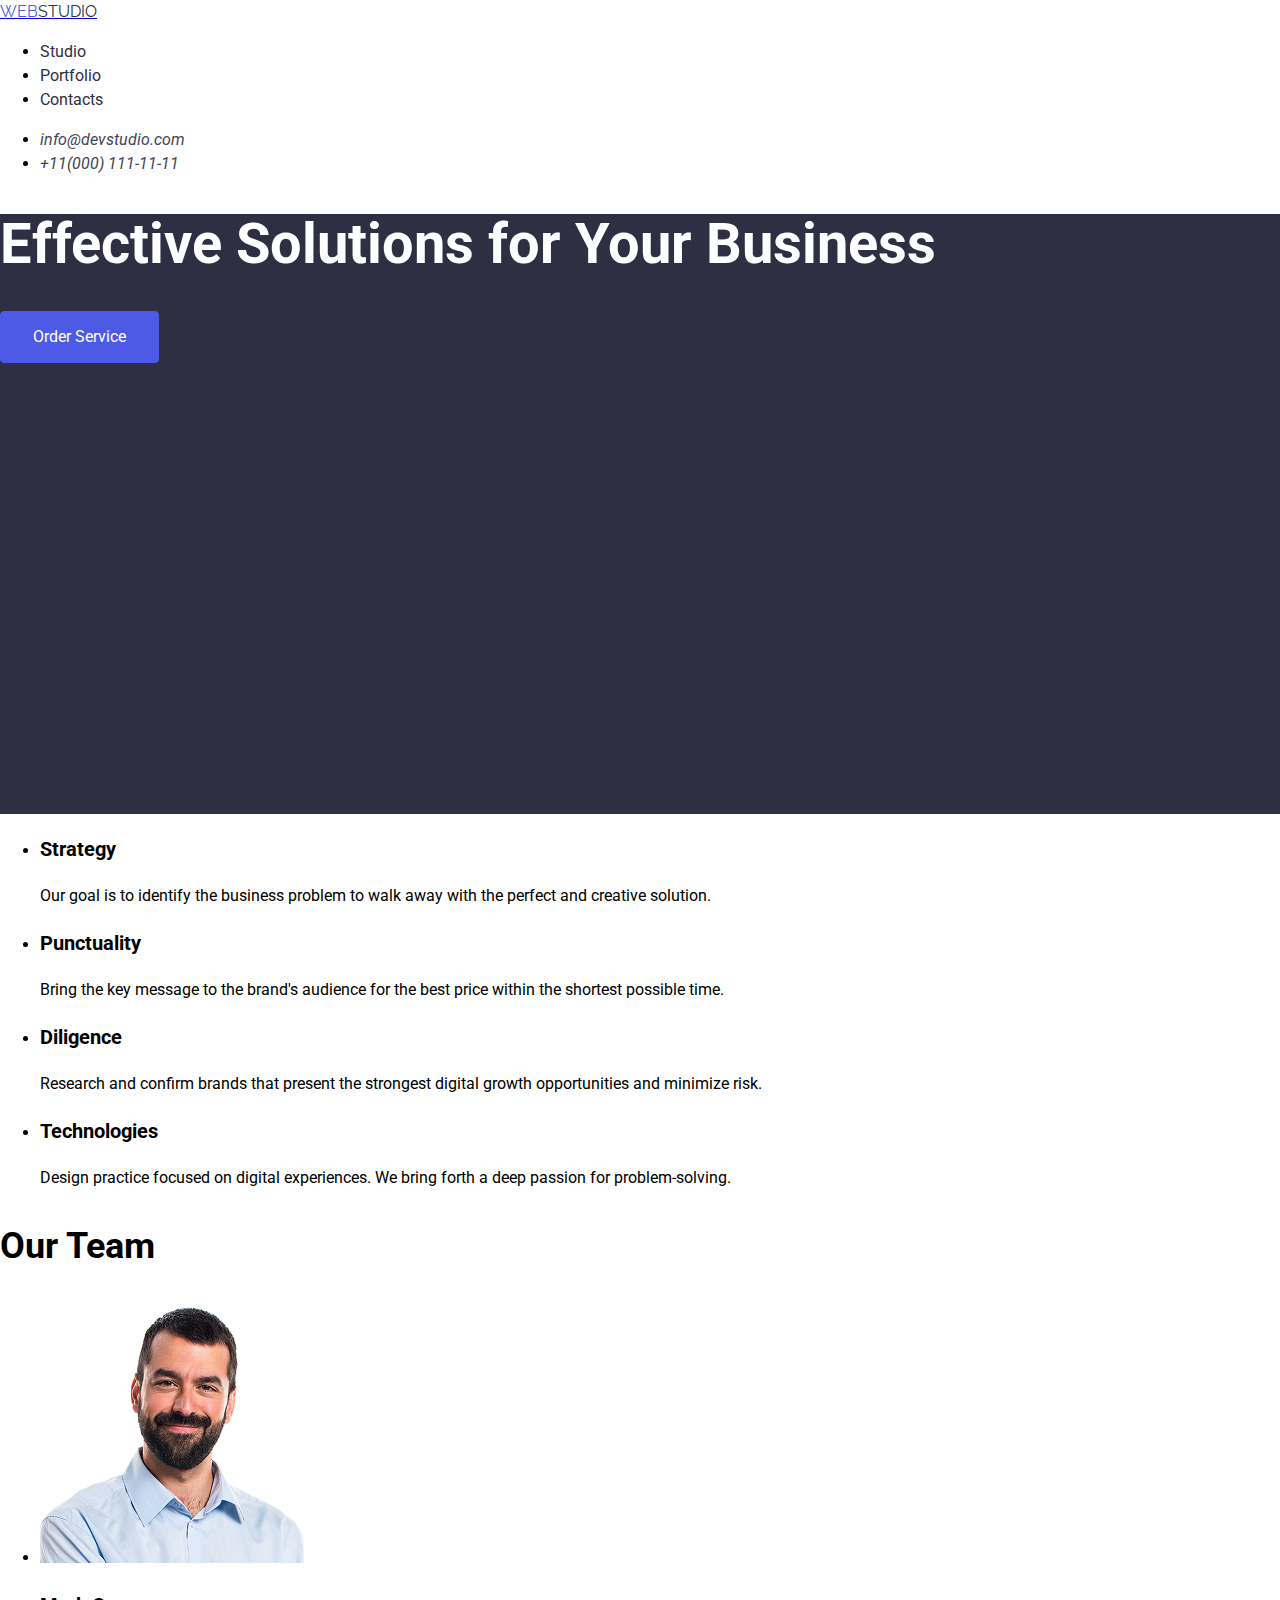
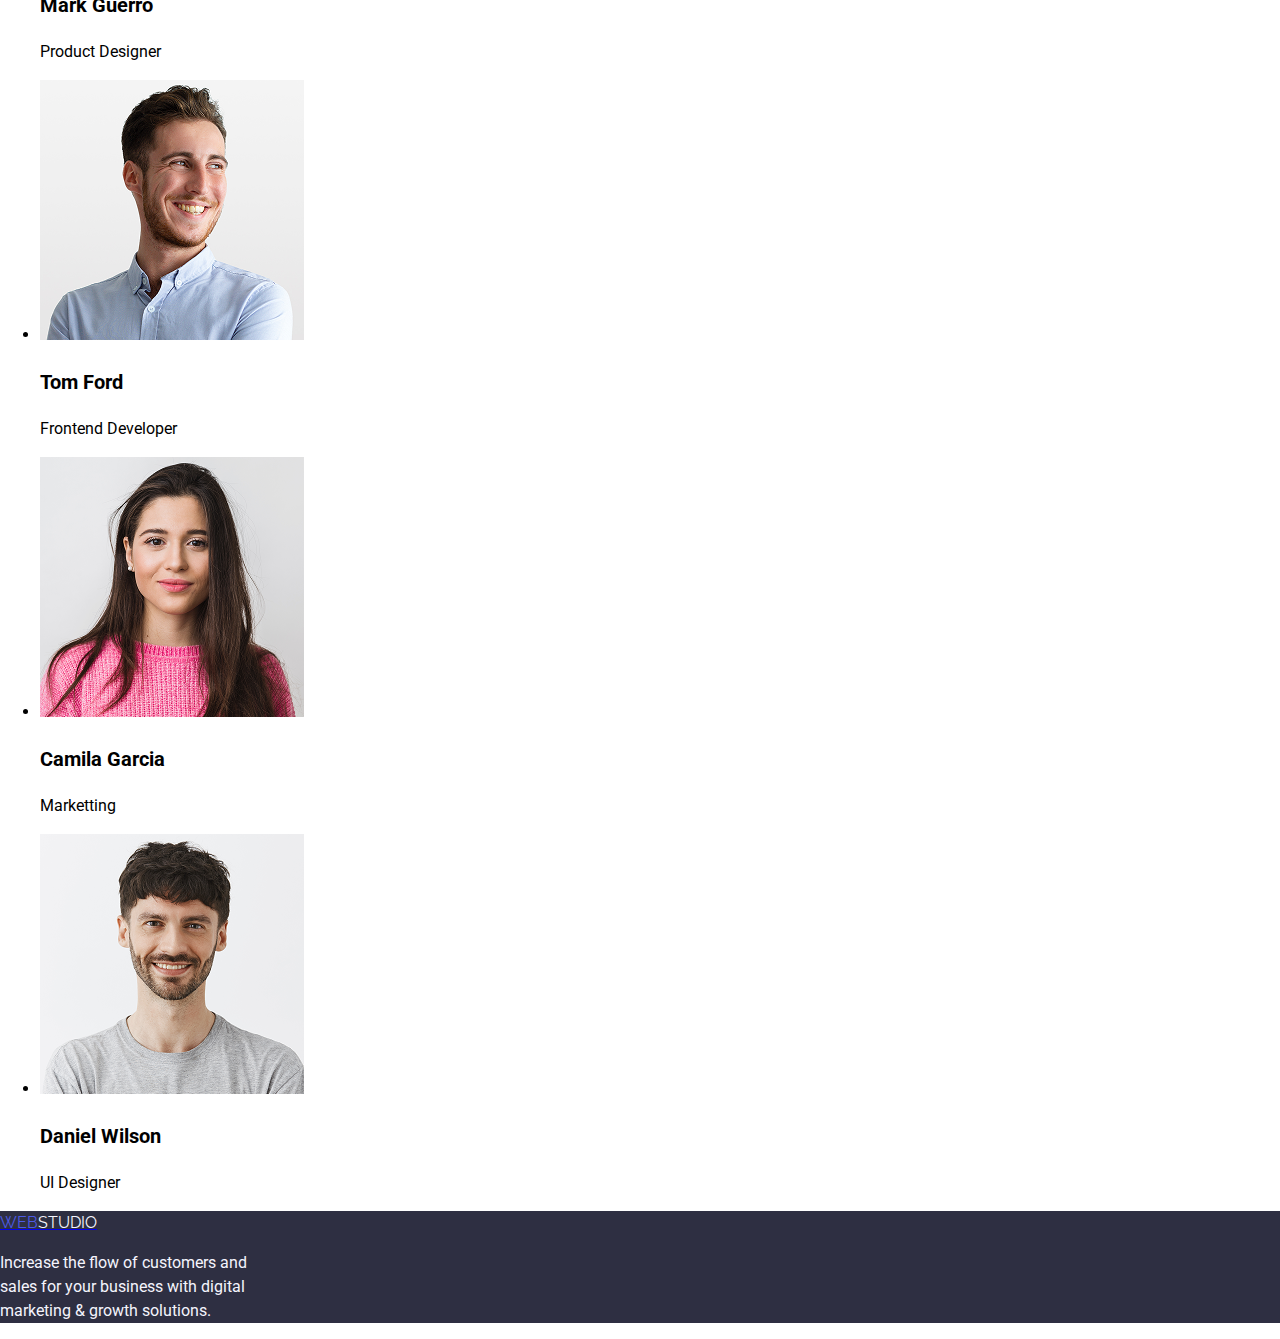
<file: index.html>
<!DOCTYPE html>
<html lang="en">
  <head>
    <meta charset="UTF-8" />
    <meta name="viewport" content="width=device-width, initial-scale=1.0" />
    <link
      rel="stylesheet"
      href="https://cdn.jsdelivr.net/npm/modern-normalize@1.1.0/modern-normalize.min.css"
    />
    <link rel="stylesheet" href="css/styles.css" />
    <link rel="preconnect" href="https://fonts.googleapis.com" />
    <link rel="preconnect" href="https://fonts.gstatic.com" crossorigin />
    <link
      href="https://fonts.googleapis.com/css2?family=Raleway:ital,wght@0,100..900;1,100..900&family=Roboto:ital,wght@0,100..900;1,100..900&display=swap"
      rel="stylesheet"
    />
    <title>Document</title>
  </head>
  <body>
    <header>
      <a href="index.html">
        <span class="logo-web">WEB</span
        ><span class="logo-studio">STUDIO</span></a
      >
      <nav>
        <ul class="menu">
          <li><a href="" class="link-1">Studio</a></li>
          <li><a href="" class="link">Portfolio</a></li>
          <li><a href="" class="link">Contacts</a></li>
        </ul>
      </nav>
      <address>
        <ul class="comms">
          <li>
            <a href="mailto:info@devstudio.com" class="mail"
              >info@devstudio.com</a
            >
          </li>
          <li>
            <a href="tel:+110001111111" class="phone">+11(000) 111-11-11</a>
          </li>
        </ul>
      </address>
    </header>

    <main>
      <section class="contact">
        <h1>Effective Solutions for Your Business</h1>
        <input class="buton" type="button" value="Order Service" />
      </section>

      <section>
        <ul>
          <li>
            <h3>Strategy</h3>
            <p>
              Our goal is to identify the business problem to walk away with the
              perfect and creative solution.
            </p>
          </li>
          <li>
            <h3>Punctuality</h3>
            <p>
              Bring the key message to the brand's audience for the best price
              within the shortest possible time.
            </p>
          </li>
          <li>
            <h3>Diligence</h3>
            <p>
              Research and confirm brands that present the strongest digital
              growth opportunities and minimize risk.
            </p>
          </li>
          <li>
            <h3>Technologies</h3>
            <p>
              Design practice focused on digital experiences. We bring forth a
              deep passion for problem-solving.
            </p>
          </li>
        </ul>
      </section>

      <section>
        <h2>Our Team</h2>
        <ul>
          <li>
            <img
              class="team-card"
              src="images/markguerro.png"
              alt="Mark Guerro Product Designer"
              width="264"
            />
            <h3>Mark Guerro</h3>
            <p>Product Designer</p>
          </li>
          <li>
            <img
              class="team-card"
              src="images/tomford.png"
              alt="Tom Ford Frontend Developer"
              width="264"
            />
            <h3>Tom Ford</h3>
            <p>Frontend Developer</p>
          </li>
          <li>
            <img
              class="team-card"
              src="images/camilagarcia.png"
              alt="Camila Garcia Marketting"
              width="264"
            />
            <h3>Camila Garcia</h3>
            <p>Marketting</p>
          </li>
          <li>
            <img
              class="team-card"
              src="images/danielwilson.png"
              alt="Daniel Wilson UI Designer"
              width="264"
            />
            <h3>Daniel Wilson</h3>
            <p>UI Designer</p>
          </li>
        </ul>
      </section>
    </main>

    <footer style="background-color: #2e2f42">
      <a href="index.html">
        <span class="logo-web-footer">WEB</span
        ><span class="logo-studio-footer">STUDIO</span></a
      >
      <p>
        Increase the flow of customers and <br />
        sales for your business with digital <br />
        marketing & growth solutions.
      </p>
    </footer>
  </body>
</html>
</file>
<file: css/styles.css>
body{
    font-family: 'Roboto',sans-serif;
    font-size: 16px;
    line-height: 1.5;
}

.buton {
 cursor: pointer;
 /*font-weight: medium; */
 font-size: 16px;
 /* letter-spacing: 4%; */    
 background-color: #4D5AE5;
 color: #FFFFFF;
/* width: 169;
 height: 56; */
 border: 1px solid #4D5AE5;
 border-radius: 4px;
 padding: 16px 32px;
}

.buton:hover{
    background-color: #404BBF;
}

h1{
    font-size: 56px;
    font-weight: bold;
    letter-spacing: 2% ;
    line-height: 60px;
}

h2{
    font-weight: bold;
    font-size:36px;
   
}

h3 {
    font-weight:medium;
    font-size: 20px;
   
}

.menu li a{
    text-decoration: none;
    color: #2E2F42;
}

.menu li a:hover {
    color: #404BBF;
}

.menu .link-1:active {
    border-bottom: 2px solid #404BBF;
    border-radius: 2px;
    width: 48px;
    height: 4px;
    padding-bottom: 4px;
}

.comms a{
    text-decoration: none;
    color: #434455;
}

.comms a:hover{
    color: #404BBF;
}

team-card {
    width: 264px;
}

.logo-web {
    color: #4D5AE5;
    font-family: 'Raleway',sans-serif;
}

.logo-studio {
    color: #2E2F42;
    font-family: 'Raleway', sans-serif;
}

.logo-web-footer {
    color: #4D5AE5;
    font-family: 'Raleway', sans-serif;
}

.logo-studio-footer {
    color: #F4F4FD;
    font-family: 'Raleway', sans-serif;
}

footer p{
    color: #F4F4FD;
}

.contact{
    background-color: #2e2f42;
    height: 600px;
    color: #FFFFFF;
}
</file>
